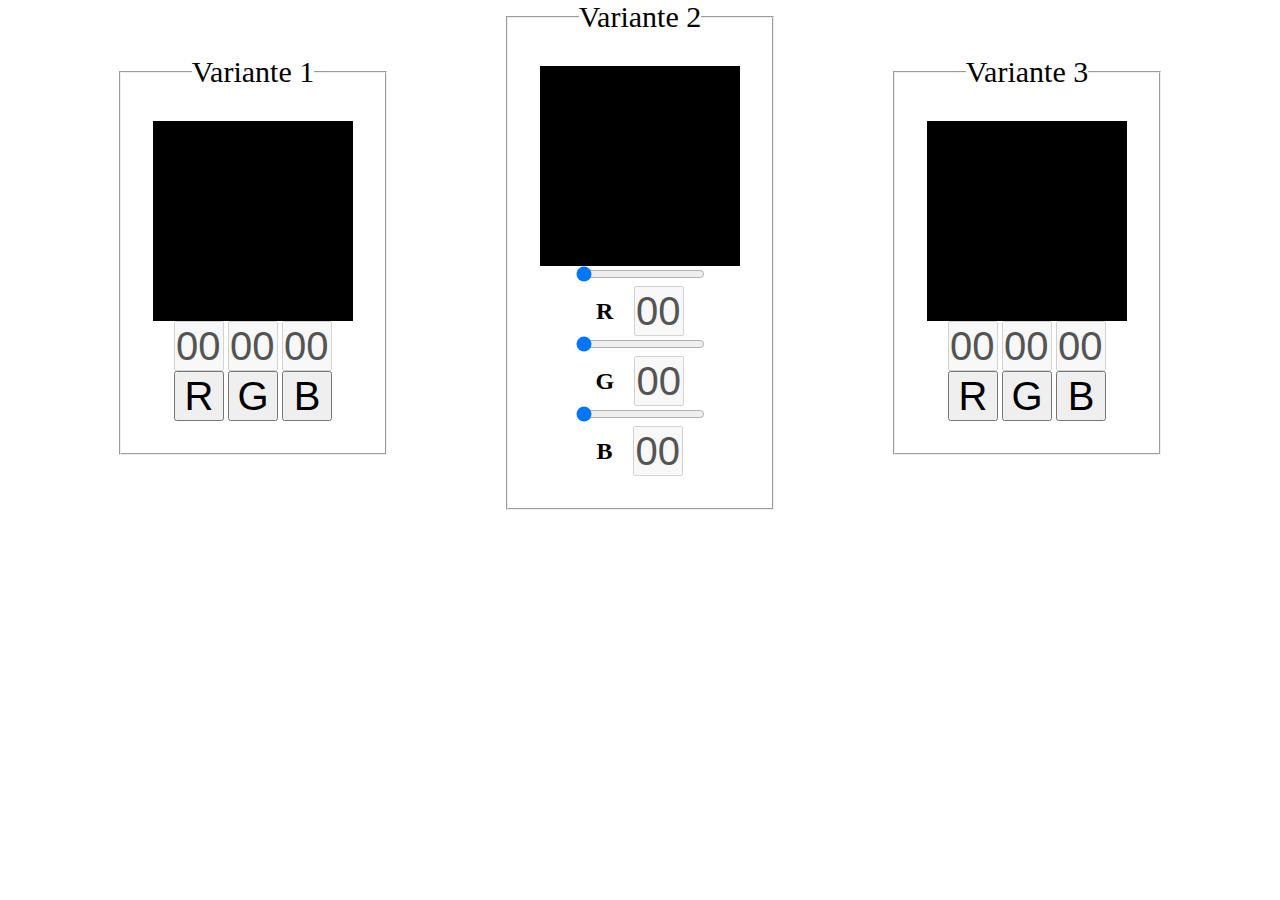
<file: couleur JavaScript/index.html>
<!DOCTYPE html>
<html lang="en">
  <head>
    <meta charset="UTF-8" />
    <meta http-equiv="X-UA-Compatible" content="IE=edge" />
    <meta name="viewport" content="width=device-width, initial-scale=1.0" />
    <link rel="stylesheet" href="style.css" type="text/css" />
    <title>Couleur JavaScript</title>
  </head>
  <body>
    <fieldset class="container">
      <legend>Variante 1</legend>
      <div class="color-container v1"></div>
      <div>
        <input
          type="text"
          class="redHexaV1"
          maxlength="2"
          value="00"
          disabled
        />
        <input
          type="text"
          class="greenHexaV1"
          maxlength="2"
          value="00"
          disabled
        />
        <input
          type="text"
          class="blueHexaV1"
          maxlength="2"
          value="00"
          disabled
        />
      </div>
      <div>
        <input class="redButtonV1" type="button" value="R" />
        <input class="greenButtonV1" type="button" value="G" />
        <input class="blueButtonV1" type="button" value="B" />
      </div>
    </fieldset>
    <fieldset class="container">
      <legend>Variante 2</legend>
      <div class="color-container v2"></div>
      <div class="rangecontainer">
        <div>
          <input
            class="redRangeV2"
            type="range"
            name="R"
            min="0"
            max="255"
            value="0"
          />
          <div class="input-container">
            <h2>R</h2>
            <input
              type="text"
              class="redHexaV2"
              maxlength="2"
              value="00"
              disabled
            />
          </div>
        </div>
        <div>
          <input
            class="greenRangeV2"
            type="range"
            name="G"
            min="0"
            max="255"
            value="0"
          />
          <div class="input-container">
            <h2 for="G">G</h2>
            <input
              type="text"
              class="greenHexaV2"
              maxlength="2"
              value="00"
              disabled
            />
          </div>
        </div>
        <div>
          <input
            class="blueRangeV2"
            type="range"
            name="B"
            min="0"
            max="255"
            value="0"
          />
          <div class="input-container">
            <h2 for="B">B</h2>
            <input
              type="text"
              class="blueHexaV2"
              maxlength="2"
              value="00"
              disabled
            />
          </div>
        </div>
      </div>
    </fieldset>
    <fieldset class="container">
      <legend>Variante 3</legend>
      <div class="color-container v3"></div>
      <div>
        <input
          type="text"
          class="redHexaV3"
          maxlength="2"
          value="00"
          disabled
        />
        <input
          type="text"
          class="greenHexaV3"
          maxlength="2"
          value="00"
          disabled
        />
        <input
          type="text"
          class="blueHexaV3"
          maxlength="2"
          value="00"
          disabled
        />
      </div>
      <div>
        <input class="redButtonV3" type="button" value="R" />
        <input class="greenButtonV3" type="button" value="G" />
        <input class="blueButtonV3" type="button" value="B" />
      </div>
    </fieldset>
  </body>
  <script src="script.js"></script>
</html>
</file>
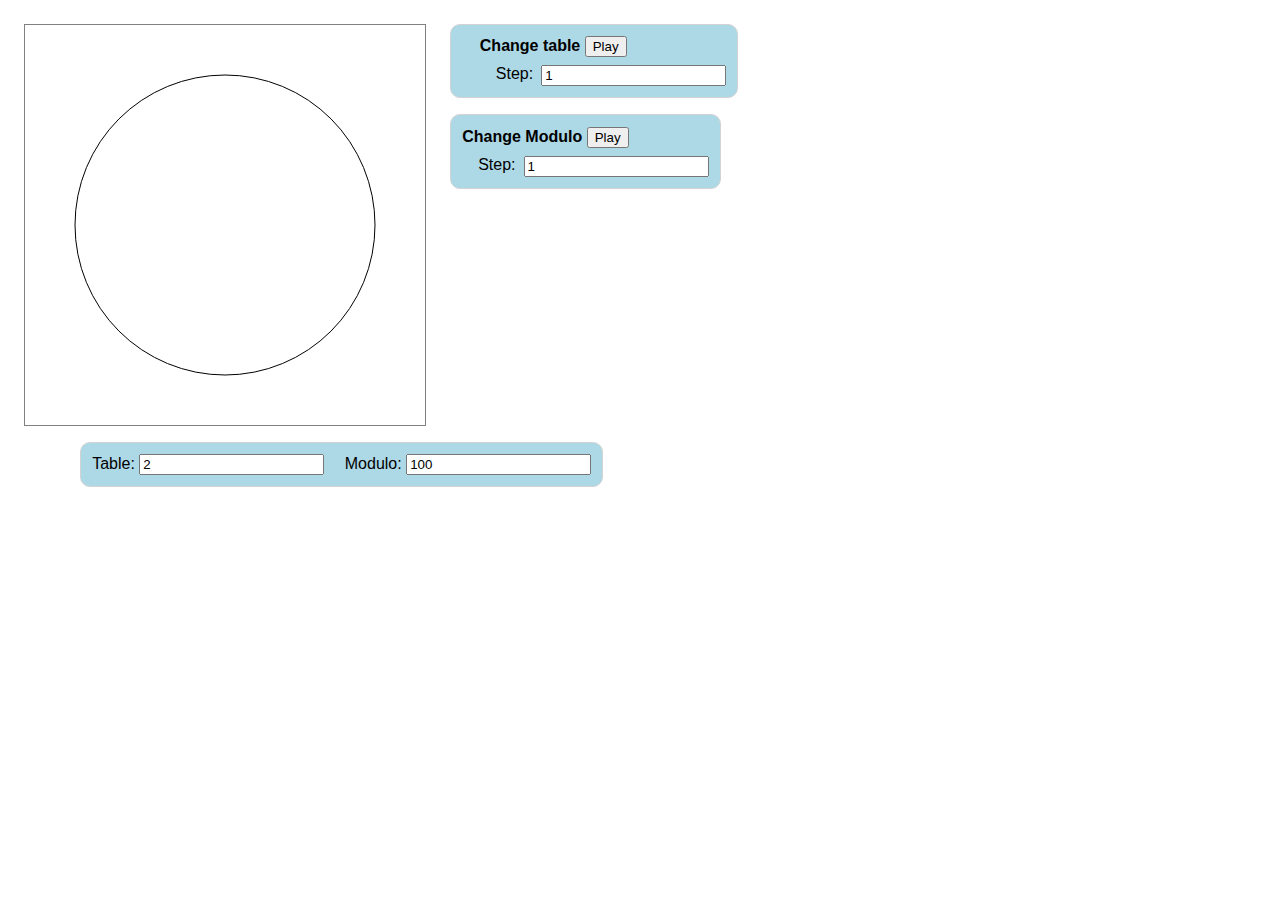
<file: multiplication circulaire/index.html>
<!DOCTYPE html>
<html lang="en">
  <head>
    <meta charset="UTF-8" />
    <meta http-equiv="X-UA-Compatible" content="IE=edge" />
    <meta name="viewport" content="width=device-width, initial-scale=1.0" />
    <link rel="stylesheet" href="style.css" type="text/css" />

    <title>Document</title>
  </head>
  <body>
    <div class="mulform">
      <div class="flex-row">
        <div id="mulform-svg">
          <svg class="svg"></svg>
        </div>

        <div class="right">
          <div class="play" id="div-t" style="padding-left: 1.8rem">
            <div class="padding-bottom05">
              <b>Change table</b>
              <button id="btn-t" type="button">Play</button>
            </div>
            <div class="grid2-form">
              <label for="step-t" class="padding-left">Step:</label>
              <input id="step-t" type="number" value="1" step="1" size="2" />
            </div>
          </div>
          <br />
          <div class="play" id="div-m">
            <div class="padding-bottom05">
              <b>Change Modulo</b>
              <button id="btn-m" type="button">Play</button>
            </div>
            <div class="grid2-form">
              <label for="step-m" class="padding-left">Step:</label>
              <input id="step-m" type="number" value="1" step="1" size="1" />
            </div>
          </div>
        </div>
      </div>
      <!-- end class="right" -->

      <div class="bottom">
        <div class="carac">
          <span class="">Table: </span>
          <input id="table" type="number" value="2" size="2" />
          <span class="padding-left">Modulo: </span>
          <input id="modulo" type="number" value="100" size="3" min="0" />
        </div>
      </div>
      <!-- end class="bottom" -->
    </div>
    <!-- end class="mulform" -->
  </body>
  <script src="script.js"></script>
</html>
</file>
<file: couleur JavaScript/style.css>
:root {
}
* {
  margin: 0;
  padding: 0;
  box-sizing: border-box;
}
body {
  display: flex;
  width: 100%;
  flex-direction: row;
  align-items: center;
  justify-content: space-evenly;
}

fieldset {
  display: flex;
  width: 250px;
  flex-direction: column;
  align-items: center;
  justify-content: center;
  padding: 2rem;
}
legend {
  margin-left: auto;
  margin-right: auto;
  font-size: 30px;
}
.color-container {
  width: 200px;
  height: 200px;
  background-color: black;
}

input[type="text"],
input[type="button"] {
  width: 50px;
  height: 50px;
  font-size: 40px;
}

.rangecontainer {
  width: 100%;
  display: flex;
  flex-direction: column;
  align-items: center;
}
.input-container {
  display: flex;
  flex-direction: row;
  align-items: center;
  justify-content: space-evenly;
}
</file>
<file: multiplication circulaire/style.css>
.svg {
  display: block;
  margin: 1rem;
  border: 1px solid grey;
  width: 400px;
  height: 400px;
}
.svg circle {
  fill: white;
  stroke: black;
}
.svg line {
  stroke: black;
}
.svg path {
  stroke: black;
  fill: none;
}

/******************************************************************************
    Style to display a round multiplication form
    
    @license    GPL
    @history    2021-11-01 12:44:55+01:00, Thierry Graff : Creation
********************************************************************************/

.mulform {
  font-family: Arial, Helvetica, sans-serif;
}
.mulform .right {
  margin-top: 0.5rem;
}
.mulform .bottom {
  margin-left: 4rem;
}
.mulform .carac {
  display: inline-block;
  padding: 0.7rem;
  margin: 0.5rem;
  margin-top: 0;
  border: 1px solid lightgrey;
  border-radius: 10px;
  background: lightblue;
}
.mulform .play {
  display: inline-block;
  padding: 0.7rem;
  margin: 0.5rem;
  border: 1px solid lightgrey;
  border-radius: 10px;
  background: lightblue;
}

.grid2-form {
  display: grid;
  grid-template-columns: max-content 1fr;
  grid-gap: 0.5em;
}
.grid2-form label {
  text-align: right;
}
.flex-row {
  display: flex;
  flex-direction: row;
  flex-wrap: wrap;
  width: 100%;
}
.flex-col {
  display: flex;
  flex-direction: column;
  flex-basis: 100%;
  flex: 1;
}
.padding-left {
  padding-left: 1rem;
}
.padding-top05 {
  padding-top: 0.5rem;
}
.padding-bottom05 {
  padding-bottom: 0.5rem;
}
</file>
